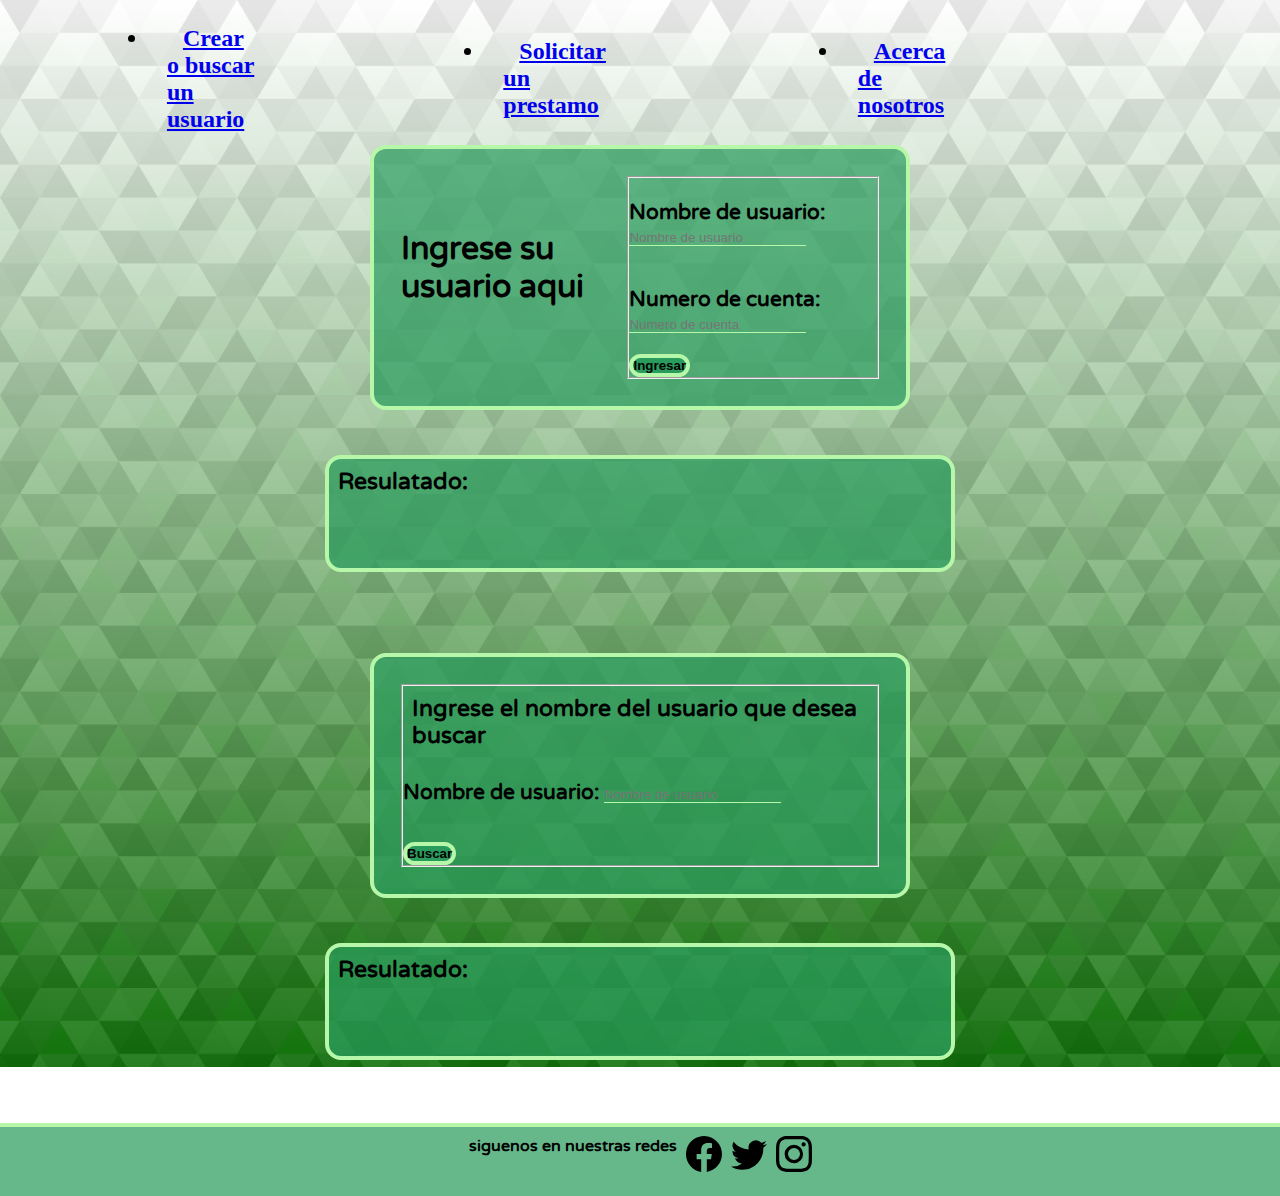
<file: index.html>
<!DOCTYPE html>
<html lang="en">

<head>
  <meta charset="UTF-8">
  <meta http-equiv="X-UA-Compatible" content="IE=edge">
  <meta name="viewport" content="width=device-width, initial-scale=1.0">
  <title>Inicio</title>
  
  <!--Bootstrap-->
  <link href="https://cdn.jsdelivr.net/npm/bootstrap@5.2.2/dist/css/bootstrap.min.css" rel="stylesheet"
    integrity="sha384-Zenh87qX5JnK2Jl0vWa8Ck2rdkQ2Bzep5IDxbcnCeuOxjzrPF/et3URy9Bv1WTRi" crossorigin="anonymous">
  <!--wowjs-->
  <link rel="stylesheet" href="https://cdnjs.cloudflare.com/ajax/libs/animate.css/4.1.1/animate.min.css" />
  <link rel="stylesheet" href="./pages/animate.css">
  <link rel="stylesheet" href="./scss/style.css">
</head>

<body>
  <div class="box">
    <header class="wow animate__slideInDown" data-wow-duration="1s">
      <!--Barra de navegacion de bootstrap-->
      <nav class="navbar navbar-expand-lg navbar-light">
        <div class="container-fluid">
          <button class="navbar-toggler" type="button" data-bs-toggle="collapse" data-bs-target="#navbarNav"
            aria-controls="navbarNav" aria-expanded="false" aria-label="Toggle navigation">
            <span class="navbar-toggler-icon"></span>
          </button>
          <div class="collapse navbar-collapse" id="navbarNav">
            <ul class="navbar-nav">
              <li class="nav-item" id="Bienvenida">
                <a class="nav-link active" aria-current="page" href="./index.html">Crear o buscar un usuario</a>
              </li>
              <li class="nav-item">
                <a class="nav-link active" href="./pages/prestamo.html">Solicitar un prestamo</a>
              </li>
              <li class="nav-item">
                <a class="nav-link active" href="./pages/informacion.html">Acerca de nosotros</a>
              </li>
            </ul>
          </div>
        </div>
      </nav>
    </header>

    <main class="wow animate__slideInDown" data-wow-duration="1s">

      <section class="t-crear">
        <div>
          <h1>Ingrese su usuario aqui</h1>
          <br>
        </div>
        <br>
        <form>
          <fieldset>
            <br>
            <div>
              <label for="">Nombre de usuario:</label>
              <input id="crearNombre" type="text" placeholder="Nombre de usuario">
            </div>
            <br>
            <div>
              <label for="">Numero de cuenta:</label>
              <input id="crearNroCuenta" type="text" placeholder="Numero de cuenta">
            </div>

            <button class="btn" id="crearUnUsuario" type="button" onclick="crearUsuario()">Ingresar</button>
          </fieldset>
        </form>
      </section>

      <div class="resultado" id="datosCrear">
        <h2>Resulatado:</h2>
      </div>

      <section class="t-buscar">
        <form>
          <fieldset>
            <h2>Ingrese el nombre del usuario que desea buscar</h2>
            <br>
            <div>
              <label for="">Nombre de usuario:</label>
              <input id="buscarUnUsuario" type="text" placeholder="Nombre de usuario">
            </div>
            <button class="btn" id="btnbuscarUnUsuario" type="button" onclick="buscarUsuario()">Buscar</button>
          </fieldset>
        </form>
      </section>

      <div class="resultado" id="datosBuscar">
        <h2>Resulatado:</h2>
      </div>
    </main>

    <footer>
      <h4>siguenos en nuestras redes</h4>
      <a href="https://www.facebook.com/">
        <img class="logo" src="./assets/imagenes/facebook.svg" alt="Logo que te redirije a nuestro Facebook">
      </a>
      <a href="https://twitter.com/">
        <img class="logo" src="./assets/imagenes/twitter.svg" alt="Logo que te redirije nuestro Twitter">
      </a>
      <a href="https://www.instagram.com/">
        <img class="logo" src="./assets/imagenes/instagram.svg" alt="Logo que te redirije a nuestro Instagram">
      </a>

    </footer>
  </div>


  <!--wow.js-->
  <script src="./js/wow.min.js"></script>
  <script>new WOW().init();</script>

  <!--Bootstrap-->
  <script src="https://cdn.jsdelivr.net/npm/bootstrap@5.2.2/dist/js/bootstrap.bundle.min.js"
    integrity="sha384-OERcA2EqjJCMA+/3y+gxIOqMEjwtxJY7qPCqsdltbNJuaOe923+mo//f6V8Qbsw3"
    crossorigin="anonymous"></script>

  <script src="./js/main.js"></script>
</body>

</html>
</file>
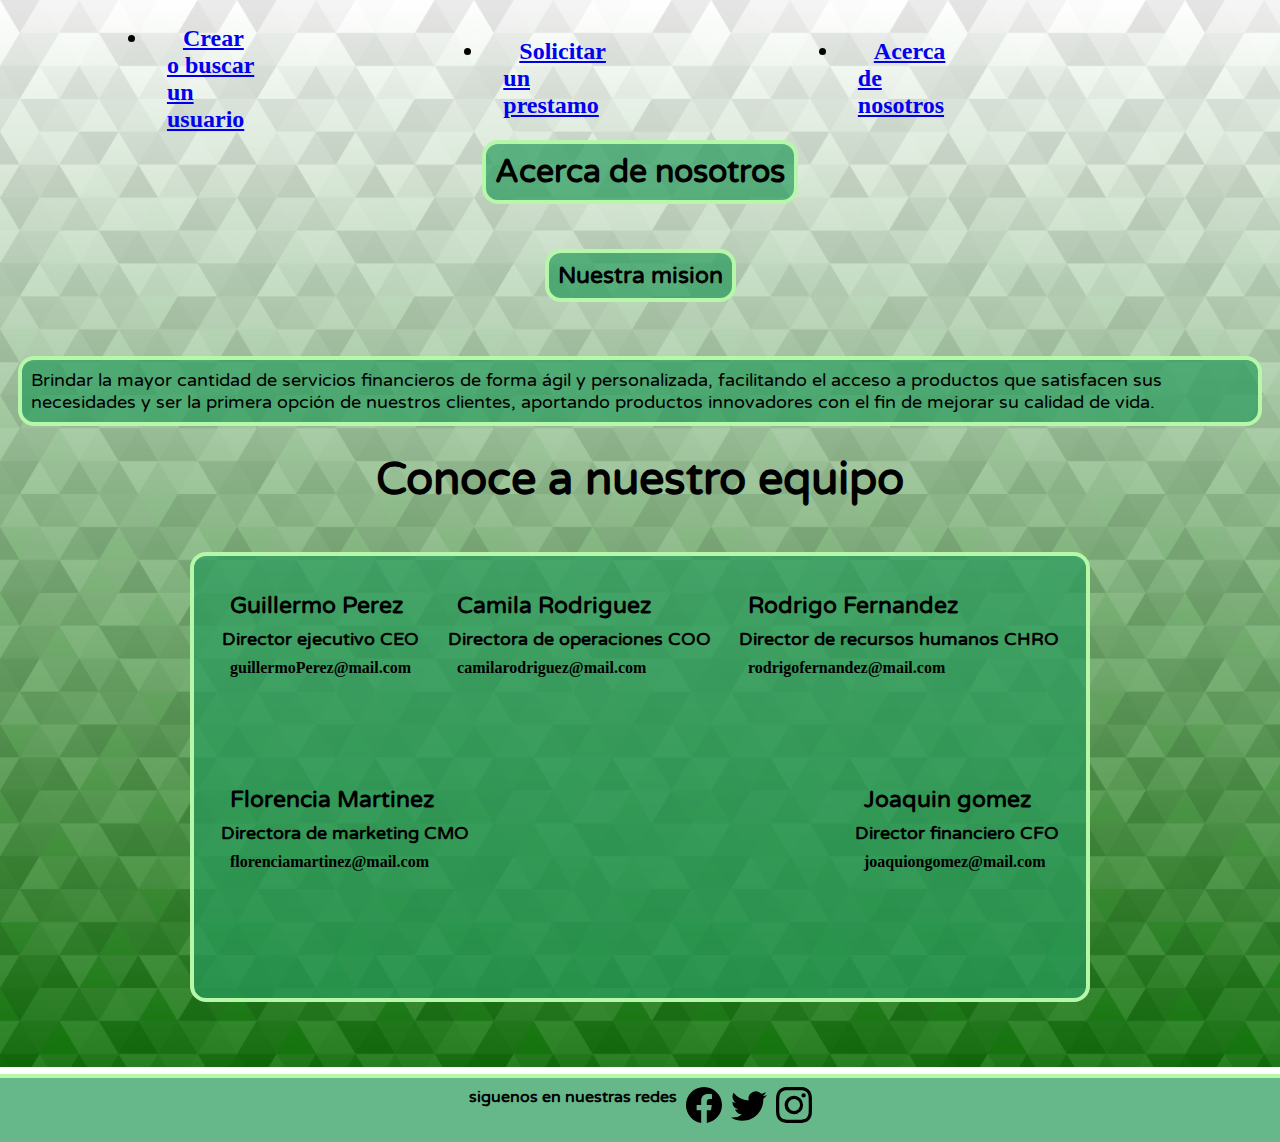
<file: pages/informacion.html>
<!DOCTYPE html>
<html lang="en">

<head>
  <meta charset="UTF-8">
  <meta http-equiv="X-UA-Compatible" content="IE=edge">
  <meta name="viewport" content="width=device-width, initial-scale=1.0">
  <title>Prestamos</title>
  <!--Bootstrap-->
  <link href="https://cdn.jsdelivr.net/npm/bootstrap@5.2.2/dist/css/bootstrap.min.css" rel="stylesheet"
    integrity="sha384-Zenh87qX5JnK2Jl0vWa8Ck2rdkQ2Bzep5IDxbcnCeuOxjzrPF/et3URy9Bv1WTRi" crossorigin="anonymous">
  <!--wowjs-->
  <link rel="stylesheet" href="https://cdnjs.cloudflare.com/ajax/libs/animate.css/4.1.1/animate.min.css" />
  <link rel="stylesheet" href="./animate.css">
  <link rel="stylesheet" href="../scss/style.css">
</head>

<body>
  <div class="box">
    <header class="wow animate__slideInDown" data-wow-duration="1s">
      <!--Barra de navegacion de bootstrap-->
      <nav class="navbar navbar-expand-lg navbar-light">
        <div class="container-fluid">
          <button class="navbar-toggler" type="button" data-bs-toggle="collapse" data-bs-target="#navbarNav"
            aria-controls="navbarNav" aria-expanded="false" aria-label="Toggle navigation">
            <span class="navbar-toggler-icon"></span>
          </button>
          <div class="collapse navbar-collapse" id="navbarNav">
            <ul class="navbar-nav">
              <li class="nav-item">
                <a class="nav-link active" aria-current="page" href="../index.html">Crear o buscar un usuario</a>
              </li>
              <li class="nav-item">
                <a class="nav-link active" href="./prestamo.html">Solicitar un prestamo</a>
              </li>
              <li class="nav-item">
                <a class="nav-link active" href="./informacion.html">Acerca de nosotros</a>
              </li>
            </ul>
          </div>
        </div>
      </nav>
    </header>

    <main class="wow animate__slideInDown" data-wow-duration="1s">
      <h1 class="info">Acerca de nosotros</h1>
      <h2 class="info">Nuestra mision</h2>
      <p class="info">Brindar la mayor cantidad de servicios financieros de forma ágil y personalizada, facilitando el acceso a
        productos que satisfacen sus necesidades y
        ser la primera opción de nuestros clientes, aportando productos innovadores con el fin de mejorar su calidad
        de vida.
      </p>

      <h3 class="h3_info">Conoce a nuestro equipo</h3>

      <section class="informacion" id="informacion">



      </section>


    </main>

    <footer>
      <h4>siguenos en nuestras redes</h4>
      <a href="https://www.facebook.com/">
        <img class="logo" src="../assets/imagenes/facebook.svg" alt="Logo que te redirije a nuestro Facebook">
      </a>
      <a href="https://twitter.com/">
        <img class="logo" src="../assets/imagenes/twitter.svg" alt="Logo que te redirije nuestro Twitter">
      </a>
      <a href="https://www.instagram.com/">
        <img class="logo" src="../assets/imagenes/instagram.svg" alt="Logo que te redirije a nuestro Instagram">
      </a>

    </footer>

   </div>

    <!--wow.js-->
    <script src="../js/wow.min.js"></script>
    <script>
      new WOW().init();
    </script>

    <!--Bootstrap-->
    <script src="https://cdn.jsdelivr.net/npm/bootstrap@5.2.2/dist/js/bootstrap.bundle.min.js"
      integrity="sha384-OERcA2EqjJCMA+/3y+gxIOqMEjwtxJY7qPCqsdltbNJuaOe923+mo//f6V8Qbsw3"
      crossorigin="anonymous"></script>

    <script src="../js/main.js"></script>
</body>

</html>
</file>
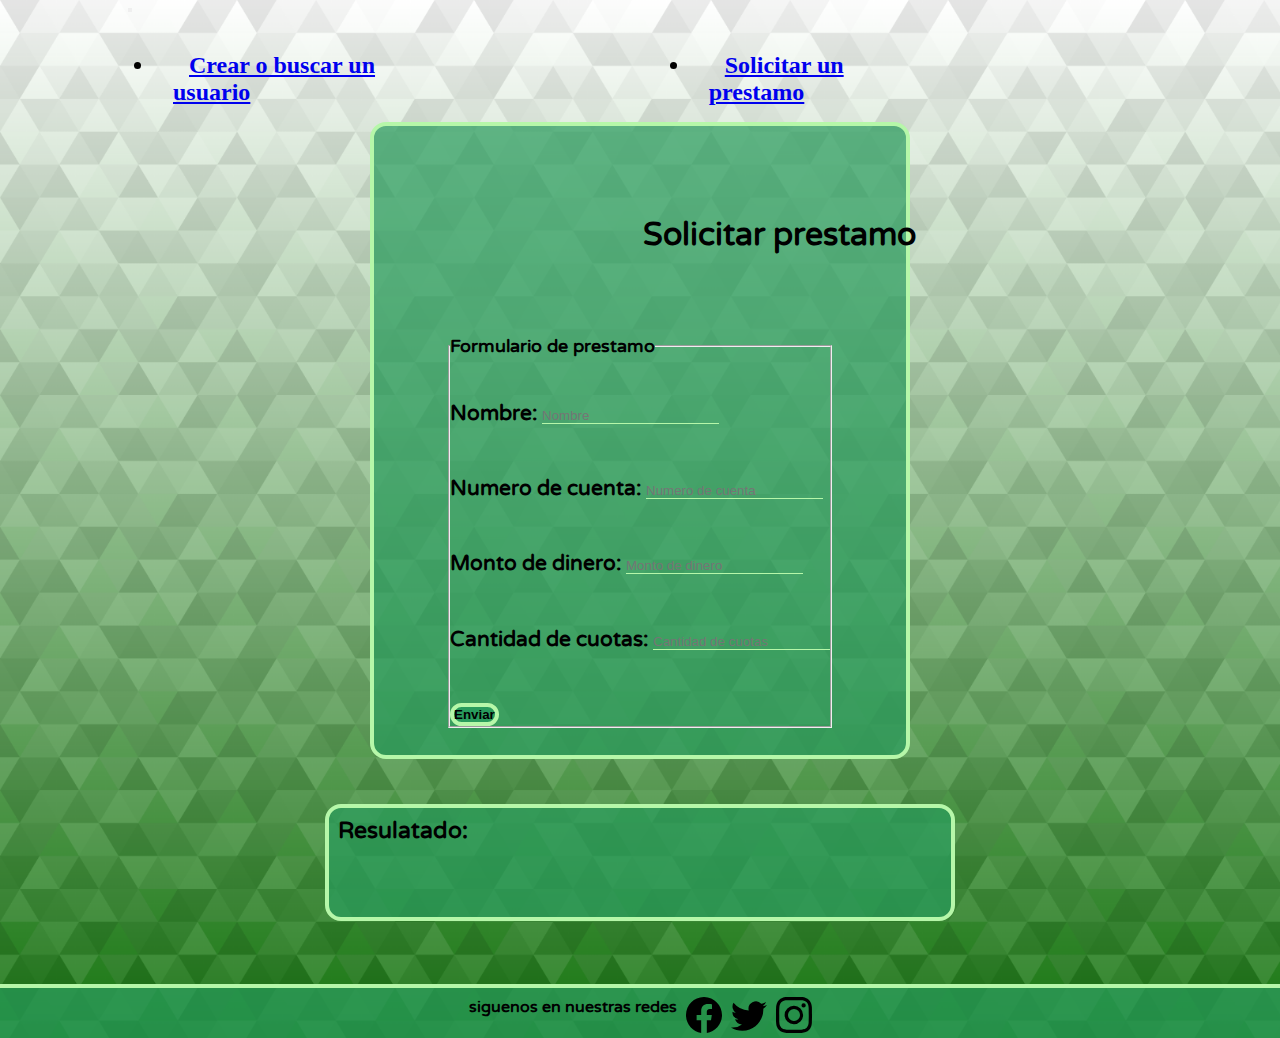
<file: pages/prestamo.html>
<!DOCTYPE html>
<html lang="en">

<head>
  <meta charset="UTF-8">
  <meta http-equiv="X-UA-Compatible" content="IE=edge">
  <meta name="viewport" content="width=device-width, initial-scale=1.0">
  <title>Contacto</title>
  <!--Bootstrap-->
  <link href="https://cdn.jsdelivr.net/npm/bootstrap@5.2.2/dist/css/bootstrap.min.css" rel="stylesheet"
    integrity="sha384-Zenh87qX5JnK2Jl0vWa8Ck2rdkQ2Bzep5IDxbcnCeuOxjzrPF/et3URy9Bv1WTRi" crossorigin="anonymous">
  <link rel="stylesheet" href="../scss/style.css">
</head>

<body>
  <header>
    <!--Barra de navegacion de bootstrap-->
    <nav class="navbar navbar-expand-lg navbar-light">
      <div class="container-fluid">
        <button class="navbar-toggler" type="button" data-bs-toggle="collapse" data-bs-target="#navbarNav"
          aria-controls="navbarNav" aria-expanded="false" aria-label="Toggle navigation">
          <span class="navbar-toggler-icon"></span>
        </button>
        <div class="collapse navbar-collapse" id="navbarNav">
          <ul class="navbar-nav">
            <li class="nav-item">
              <a class="nav-link active" aria-current="page" href="../index.html">Crear o buscar un usuario</a>
            </li>
            <li class="nav-item">
              <a class="nav-link active" href="./prestamo.html">Solicitar un prestamo</a>
          </ul>
        </div>
      </div>
    </nav>
  </header>

  <main>

    <section>
      <div class="t-prestamos">
        <h1>Solicitar prestamo</h1>
      </div>
      <br>
      <form>
        <fieldset>
          <legend>Formulario de prestamo</legend>
          <br>
          <br>
          <div>
            <label for="">Nombre:</label>
            <input id="nombrePrestamo" type="text" placeholder="Nombre">
          </div>
          <br>
          <div>
            <label for="">Numero de cuenta:</label>
            <input id="nroCuentaPrestamo" type="text" placeholder="Numero de cuenta">
          </div>
          <br>
          <div>
            <label for="">Monto de dinero:</label>
            <input id="montoPrestamo" type="text" placeholder="Monto de dinero">
          </div>
          <br>
          <div>
            <label for="">Cantidad de cuotas:</label>
            <input id="cuotasPrestamo" type="text" placeholder="Cantidad de cuotas">
          </div>
          <br>
          <button class="btn" id="enviarDatos" type="button" onclick="solicitarPrestamo()">Enviar</button>
        </fieldset>
      </form>
    </section>

    <div class="resultado" id="datosPrestamo">
      <h2>Resulatado:</h2>
    </div>

  </main>

  <footer>
    <h4>siguenos en nuestras redes</h4>
    <a href="https://www.facebook.com/">
      <img class="logo" src="../assets/imagenes/facebook.svg"  alt="Logo que te redirije a nuestro Facebook">
    </a>
    <a href="https://twitter.com/">
      <img class="logo" src="../assets/imagenes/twitter.svg"  alt="Logo que te redirije nuestro Twitter">
    </a>
    <a href="https://www.instagram.com/">
      <img class="logo" src="../assets/imagenes/instagram.svg"  alt="Logo que te redirije a nuestro Instagram">
    </a>

  </footer>




  <!--Bootstrap-->
  <script src="https://cdn.jsdelivr.net/npm/bootstrap@5.2.2/dist/js/bootstrap.bundle.min.js"
    integrity="sha384-OERcA2EqjJCMA+/3y+gxIOqMEjwtxJY7qPCqsdltbNJuaOe923+mo//f6V8Qbsw3"
    crossorigin="anonymous"></script>

  <script src="../main.js"></script>
</body>
</file>
<file: scss/style.css>
@import url("https://fonts.googleapis.com/css2?family=Varela+Round&display=swap");
* {
  margin: 0;
  padding: 0;
  box-sizing: border-box;
}

.box {
  width: 100%;
  display: grid;
  grid-template-areas: "encabezado encabezado" "seccion    seccion" "pie         pie";
  grid-template-columns: 1fr;
  grid-template-rows: 1fr 10fr 1fr;
}

body {
  background-image: url(../assets/imagenes/subtle-prism1.png);
  background-size: cover;
  background-size: 100%;
  background-repeat: no-repeat;
  position: relative;
}
body header {
  grid-area: encabezado;
  display: flex;
  justify-content: center;
  align-items: center;
  height: 8.5vh;
  width: 100%;
  padding: 0.5vh 10%;
  font-size: 1.5rem;
}
body header .navbar {
  width: 100%;
  list-style: none;
  background: none;
  margin-top: 4vh;
  border-radius: 2vh;
}
body header ul {
  display: flex;
  justify-content: center;
  align-items: center;
}
body header li {
  margin: 4vh 20vh 2vh 3vh;
  padding: 0 2vh;
  font-weight: bold;
}
body header li:hover {
  border: 0.5vh solid rgba(41, 156, 93, 0.712);
  border-radius: 10vh 0 10vh 0;
  background-color: rgb(182, 247, 169);
  transition: all 0.1s ease;
}
body header a {
  margin: 1rem;
}
body main {
  grid-area: seccion;
  display: flex;
  flex-direction: column;
  justify-content: center;
  align-items: center;
  height: 100%;
}
body main section {
  background-color: rgba(41, 156, 93, 0.712);
  border-radius: 1rem;
  width: 60vh;
  padding: 3vh;
  margin: 5vh 0 5vh 0;
  border: 0.5vh solid rgb(182, 247, 169);
}
body main .informacion {
  display: flex;
  flex-direction: row;
  flex-wrap: wrap;
  width: 100vh;
  height: 50vh;
  justify-content: space-between;
}
body main .info {
  background-color: rgba(41, 156, 93, 0.712);
  border: 0.5vh solid rgb(182, 247, 169);
  border-radius: 1rem;
  font-family: "Varela Round", sans-serif;
  padding: 1vh;
  margin-top: 5vh;
}
body main .h3_info {
  font-weight: bold;
  font-size: 5vh;
}
body main h1 {
  display: flex;
  font-family: "Varela Round", sans-serif;
}
body main .h1-pres {
  background-color: rgba(41, 156, 93, 0.712);
  border: 0.5vh solid rgb(182, 247, 169);
  border-radius: 1rem;
  font-family: "Varela Round", sans-serif;
  margin-top: 5vh;
  padding: 1vh;
}
body main form {
  font-size: 2vh;
  font-weight: bold;
  display: flex;
  justify-content: center;
  align-items: center;
  font-family: "Varela Round", sans-serif;
}
body main label {
  font-size: 1.3rem;
  color: black;
}
body main input {
  background: none;
  border: none;
  outline: 0px;
  margin-bottom: 8%;
  border-bottom: 1px solid rgb(182, 247, 169);
}
body main input:focus {
  color: black;
  border-bottom: 3px solid rgb(182, 247, 169);
  transition: all 0.1s ease;
}
body main .btn {
  font-weight: bold;
  border: 0.5vh solid rgb(182, 247, 169);
  border-radius: 2vh;
  background-color: rgb(41, 156, 93);
}
body main .btn:hover {
  background-color: rgb(182, 247, 169);
  border-radius: 10vh 0 10vh 0;
  border: 0.5vh solid rgb(182, 247, 169);
  font-weight: bold;
}
body main .t-crear {
  display: flex;
  width: 60vh;
  align-items: center;
}
body main .t-buscar {
  display: flex;
  width: 60vh;
}
body main .t-prestamos {
  display: flex;
  justify-content: center;
  width: 70vh;
  margin: 7vh;
}
body main .resultado {
  display: flex;
  margin-bottom: 4vh;
  height: 13vh;
  width: 70vh;
  overflow: hidden;
  background-color: rgba(41, 156, 93, 0.712);
  border-radius: 1rem;
  border: 0.5vh solid rgb(182, 247, 169);
}
body main h3 {
  display: flex;
  justify-content: center;
  margin-top: 1vh;
  font-size: 2vh;
  font-weight: bold;
  font-family: "Varela Round", sans-serif;
}
body main h2 {
  margin: 1vh;
  font-family: "Varela Round", sans-serif;
  font-weight: bold;
  font-size: 2.5vh;
}
body main h4 {
  padding: 1vh;
}
body main p {
  display: flex;
  justify-content: center;
  font-size: 2vh;
  font-family: "Varela Round", sans-serif;
  margin: 2vh;
}
body footer {
  grid-area: pie;
  display: flex;
  text-align: center;
  justify-content: center;
  margin-top: 3vh;
  border-top: 0.5vh solid rgb(182, 247, 169);
  background-color: rgba(41, 156, 93, 0.712);
  font-family: "Varela Round", sans-serif;
}
body footer .logo {
  width: 4vh;
  margin: 1vh 0 0 1vh;
}
body footer h4 {
  margin-top: 1vh;
}

@media screen and (max-width: 1200px) {
  .box {
    width: 100%;
    display: grid;
    grid-template-areas: "encabezado encabezado" "seccion    seccion" "pie         pie";
    grid-template-columns: 1fr;
    grid-template-rows: 1fr 10fr 1fr;
  }
  body {
    background-image: url(../assets/imagenes/background-mobile.png);
    background-size: cover;
    background-size: 100%;
    min-height: 100vh;
    background-repeat: no-repeat;
    position: relative;
    overflow-x: hidden;
  }
  body header {
    grid-area: encabezado;
    display: flex;
    justify-content: center;
    align-items: center;
    height: 8.5vh;
    width: 100%;
    padding: 0.5vh 10%;
    font-size: 1.5rem;
  }
  body header .navbar {
    width: 100%;
    list-style: none;
    background: none;
    margin-top: 4vh;
    border-radius: 2vh;
  }
  body header ul {
    display: flex;
    justify-content: center;
    align-items: center;
  }
  body header li {
    display: flex;
    text-align: center;
    margin: 4vh 20vh 2vh 3vh;
    padding: 0 2vh;
    font-weight: bold;
    font-size: 2vh;
  }
  body header li:hover {
    border: 0.5vh solid rgba(41, 156, 93, 0.712);
    border-radius: 10vh 0 10vh 0;
    background-color: rgb(182, 247, 169);
    transition: all 0.1s ease;
  }
  body header a {
    margin: 1rem;
  }
  body main {
    grid-area: seccion;
    display: flex;
    flex-direction: column;
    justify-content: center;
    align-items: center;
    height: 100%;
  }
  body main section {
    background-color: rgba(41, 156, 93, 0.712);
    border-radius: 1rem;
    width: 60vh;
    padding: 3vh;
    margin: 5vh 0 5vh 0;
    border: 0.5vh solid rgb(182, 247, 169);
  }
  body main .informacion {
    display: flex;
    flex-direction: row;
    flex-wrap: wrap;
    width: 100vh;
    height: 50vh;
    justify-content: space-between;
  }
  body main .info {
    background-color: rgba(41, 156, 93, 0.712);
    border: 0.5vh solid rgb(182, 247, 169);
    border-radius: 1rem;
    font-family: "Varela Round", sans-serif;
    padding: 1vh;
    margin-top: 5vh;
  }
  body main .h3_info {
    font-weight: bold;
    font-size: 4vh;
  }
  body main h1 {
    display: flex;
    justify-content: center;
    font-family: "Varela Round", sans-serif;
  }
  body main form {
    font-size: 2vh;
    font-weight: bold;
    display: flex;
    justify-content: center;
    align-items: center;
    font-family: "Varela Round", sans-serif;
  }
  body main label {
    font-size: 1.3rem;
    color: black;
  }
  body main input {
    background: none;
    border: none;
    outline: 0px;
    margin-bottom: 8%;
    border-bottom: 1px solid rgb(182, 247, 169);
  }
  body main input:focus {
    color: black;
    border-bottom: 3px solid rgb(182, 247, 169);
    transition: all 0.1s ease;
  }
  body main .btn {
    font-weight: bold;
    border: 0.5vh solid rgb(182, 247, 169);
    border-radius: 2vh;
    background-color: rgb(41, 156, 93);
  }
  body main .btn:hover {
    background-color: rgb(182, 247, 169);
    border-radius: 10vh 0 10vh 0;
    border: 0.5vh solid rgb(182, 247, 169);
    font-weight: bold;
  }
  body main .resultado {
    display: flex;
    margin-bottom: 4vh;
    height: 13vh;
    width: 70vh;
    overflow: hidden;
    background-color: rgba(41, 156, 93, 0.712);
    border-radius: 1rem;
    border: 0.5vh solid rgb(182, 247, 169);
  }
  body main h3 {
    display: flex;
    justify-content: center;
    margin-top: 1vh;
    font-size: 2vh;
    font-weight: bold;
    font-family: "Varela Round", sans-serif;
  }
  body main h2 {
    margin: 1vh;
    font-family: "Varela Round", sans-serif;
    font-weight: bold;
    font-size: 2.5vh;
  }
  body main h4 {
    padding: 1vh;
  }
  body main p {
    display: flex;
    justify-content: center;
    font-size: 2vh;
    font-family: "Varela Round", sans-serif;
    margin: 2vh;
  }
  body footer {
    grid-area: pie;
    display: flex;
    text-align: center;
    justify-content: center;
    margin-top: 3vh;
    border-top: 0.5vh solid rgb(182, 247, 169);
    background-color: rgba(41, 156, 93, 0.712);
    font-family: "Varela Round", sans-serif;
  }
  body footer .logo {
    width: 4vh;
    margin: 1vh 0 0 1vh;
  }
  body footer h4 {
    margin-top: 1vh;
  }
}
@media screen and (max-width: 860px) {
  .box {
    width: 100%;
    display: grid;
    grid-template-areas: "encabezado encabezado" "seccion    seccion" "pie         pie";
    grid-template-columns: 1fr;
    grid-template-rows: 1fr 10fr 1fr;
    overflow-x: hidden;
  }
  body {
    background-image: url(../assets/imagenes/background-mobile.png);
    background-size: cover;
    background-size: 100%;
    min-height: 100vh;
    background-repeat: no-repeat;
    position: relative;
  }
  body header {
    grid-area: encabezado;
    display: flex;
    justify-content: center;
    align-items: center;
    height: 8.5vh;
    width: 100%;
    padding: 0.5vh 10%;
    font-size: 1.5rem;
  }
  body header .navbar-toggler {
    position: absolute;
  }
  body header ul {
    display: flex;
    margin-left: 3vh;
    background-color: rgba(182, 247, 169, 0.582);
    border: 0.5vh solid rgba(41, 156, 93, 0.712);
    border-radius: 10vh;
    position: absolute;
  }
  body header li {
    display: flex;
    border: 0.5vh solid rgba(41, 156, 93, 0.712);
    border-radius: 10vh 0 10vh 0;
    background-color: rgb(182, 247, 169);
  }
  body main {
    grid-area: seccion;
    display: flex;
    flex-direction: column;
    justify-content: center;
    align-items: center;
    height: 100%;
  }
  body main .informacion {
    display: flex;
    width: 60vh;
    justify-content: center;
    align-items: center;
    overflow: scroll;
  }
}
@media screen and (max-width: 520px) {
  .box {
    width: 100%;
    display: grid;
    grid-template-areas: "encabezado encabezado" "seccion    seccion" "pie         pie";
    grid-template-columns: 1fr;
    grid-template-rows: 1fr 10fr 1fr;
  }
  body {
    background-image: url(../assets/imagenes/background-mobile.png);
    background-size: cover;
    background-size: 100%;
    min-height: 100%;
    background-repeat: no-repeat;
    position: relative;
    overflow-x: hidden;
  }
  body header {
    grid-area: encabezado;
    display: flex;
    justify-content: center;
    align-items: center;
    height: 8.5vh;
    width: 100%;
    padding: 0.5vh 10%;
    font-size: 1.5rem;
  }
  body main {
    grid-area: seccion;
    display: flex;
    flex-direction: column;
    justify-content: center;
    align-items: center;
    height: 100%;
  }
  body main .informacion {
    display: flex;
    width: 50vh;
    height: 40vh;
    justify-content: center;
    align-items: center;
    overflow: scroll;
  }
  body main .info {
    display: flex;
    margin: 1vh;
  }
}/*# sourceMappingURL=style.css.map */
</file>
